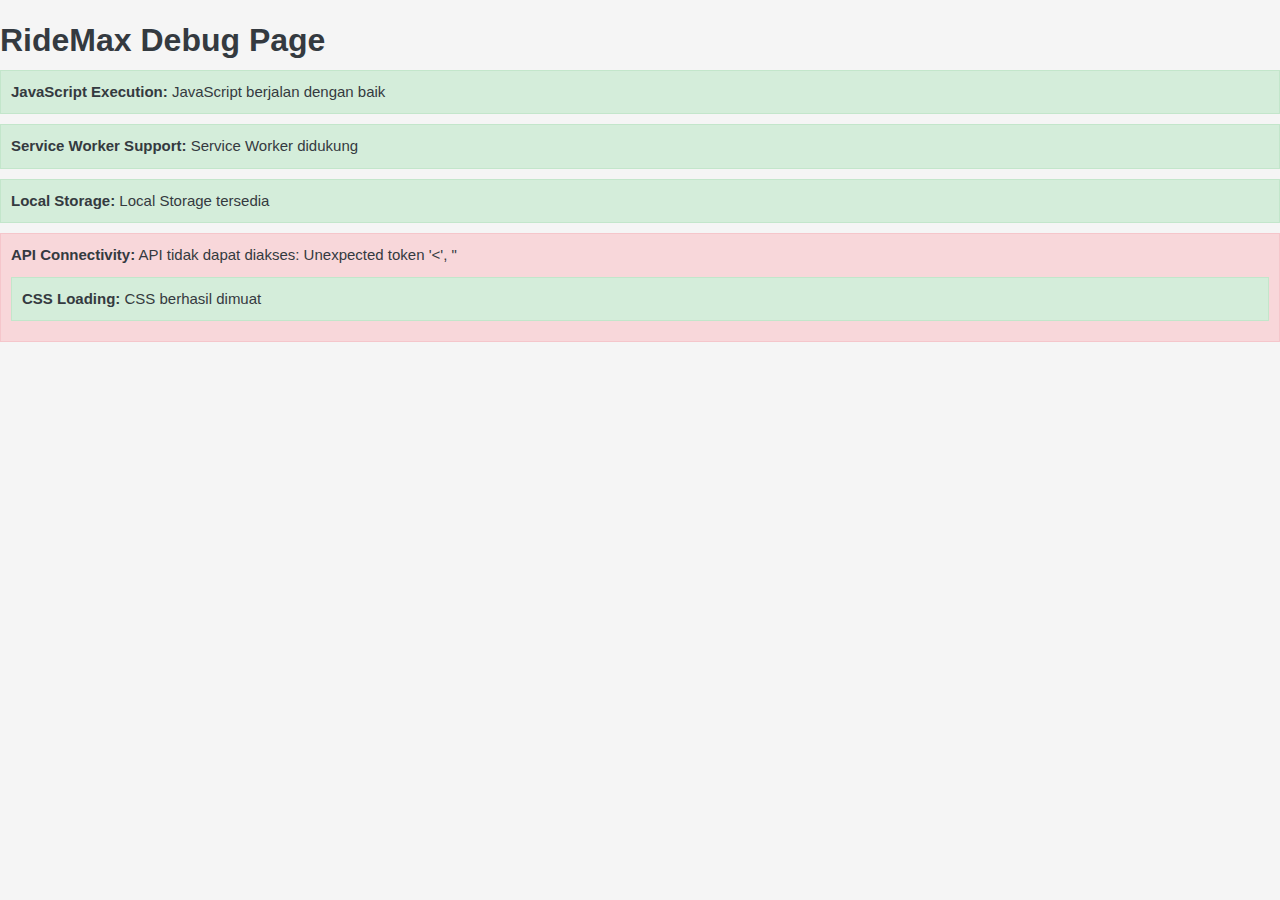
<file: debug.html>
<!DOCTYPE html>
<html lang="id">
<head>
    <meta charset="UTF-8">
    <meta name="viewport" content="width=device-width, initial-scale=1.0">
    <title>Debug RideMax</title>
    <style>
        body { font-family: Arial, sans-serif; margin: 20px; }
        .test-item { margin: 10px 0; padding: 10px; border: 1px solid #ccc; }
        .success { background: #d4edda; border-color: #c3e6cb; }
        .error { background: #f8d7da; border-color: #f5c6cb; }
    </style>
</head>
<body>
    <h1>RideMax Debug Page</h1>
    <div id="tests"></div>
    
    <script>
        const tests = [];
        
        function addTest(name, status, message) {
            tests.push({name, status, message});
        }
        
        // Test 1: Basic JavaScript
        try {
            addTest('JavaScript Execution', 'success', 'JavaScript berjalan dengan baik');
        } catch(e) {
            addTest('JavaScript Execution', 'error', 'Error: ' + e.message);
        }
        
        // Test 2: CSS Loading
        const cssTest = document.createElement('link');
        cssTest.rel = 'stylesheet';
        cssTest.href = 'assets/css/style.css';
        cssTest.onload = function() {
            addTest('CSS Loading', 'success', 'CSS berhasil dimuat');
            renderTests();
        };
        cssTest.onerror = function() {
            addTest('CSS Loading', 'error', 'CSS gagal dimuat');
            renderTests();
        };
        document.head.appendChild(cssTest);
        
        // Test 3: Service Worker
        if ('serviceWorker' in navigator) {
            addTest('Service Worker Support', 'success', 'Service Worker didukung');
        } else {
            addTest('Service Worker Support', 'error', 'Service Worker tidak didukung');
        }
        
        // Test 4: Local Storage
        try {
            localStorage.setItem('test', 'value');
            localStorage.removeItem('test');
            addTest('Local Storage', 'success', 'Local Storage tersedia');
        } catch(e) {
            addTest('Local Storage', 'error', 'Local Storage tidak tersedia');
        }
        
        function renderTests() {
            const container = document.getElementById('tests');
            container.innerHTML = tests.map(test => 
                `<div class="test-item ${test.status}">
                    <strong>${test.name}:</strong> ${test.message}
                </div>`
            ).join('');
        }
        
        // Render initial tests
        setTimeout(renderTests, 1000);
        
        // Test API connectivity
        fetch('/process/admin_process.php?action=test')
            .then(response => response.json())
            .then(data => {
                addTest('API Connectivity', 'success', 'API dapat diakses');
                renderTests();
            })
            .catch(error => {
                addTest('API Connectivity', 'error', 'API tidak dapat diakses: ' + error.message);
                renderTests();
            });
    </script>
</body>
</html>
</file>
